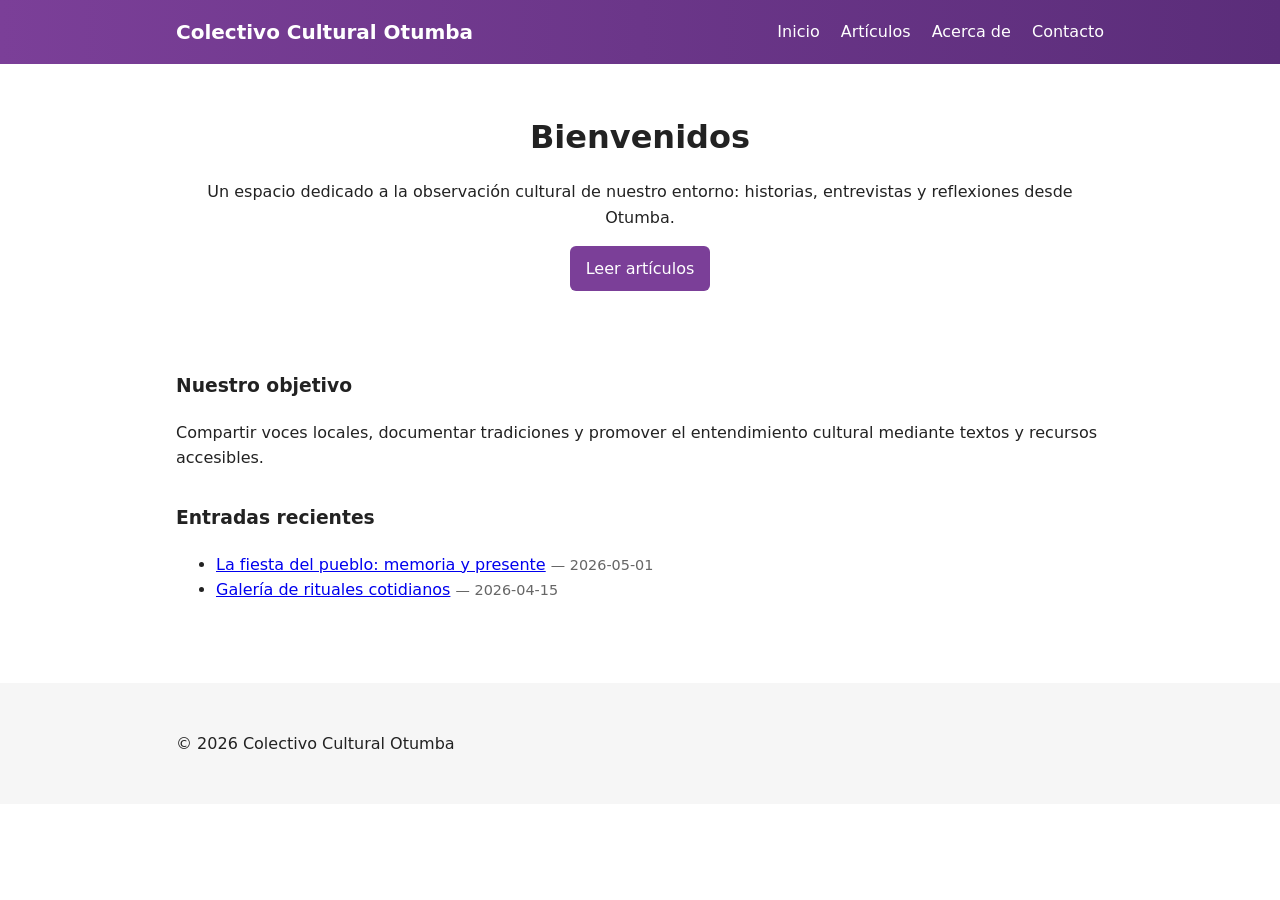
<file: index.html>
<!doctype html>
<html lang="es">
<head>
  <meta charset="utf-8">
  <meta name="viewport" content="width=device-width,initial-scale=1">
  <title>Colectivo Cultural Otumba</title>
  <link rel="stylesheet" href="/css/style.css">
</head>
<body>
  <header class="site-header">
    <div class="container">
      <h1 class="site-title">Colectivo Cultural Otumba</h1>
      <nav class="nav">
        <a href="/index.html">Inicio</a>
        <a href="/blog.html">Artículos</a>
        <a href="/about.html">Acerca de</a>
        <a href="/contact.html">Contacto</a>
      </nav>
    </div>
  </header>

  <main class="container">
    <section class="hero">
      <h2>Bienvenidos</h2>
      <p>Un espacio dedicado a la observación cultural de nuestro entorno: historias, entrevistas y reflexiones desde Otumba.</p>
      <p><a class="btn" href="/blog.html">Leer artículos</a></p>
    </section>

    <section class="intro">
      <h3>Nuestro objetivo</h3>
      <p>Compartir voces locales, documentar tradiciones y promover el entendimiento cultural mediante textos y recursos accesibles.</p>
    </section>

    <section class="latest">
      <h3>Entradas recientes</h3>
      <ul class="posts-list">
        <li><a href="/posts/post-1.html">La fiesta del pueblo: memoria y presente</a> <span class="meta">— 2026-05-01</span></li>
        <li><a href="/posts/post-2.html">Galería de rituales cotidianos</a> <span class="meta">— 2026-04-15</span></li>
      </ul>
    </section>
  </main>

  <footer class="site-footer">
    <div class="container">
      <p>&copy; 2026 Colectivo Cultural Otumba</p>
    </div>
  </footer>

  <script src="/js/script.js"></script>
</body>
</html>
</file>
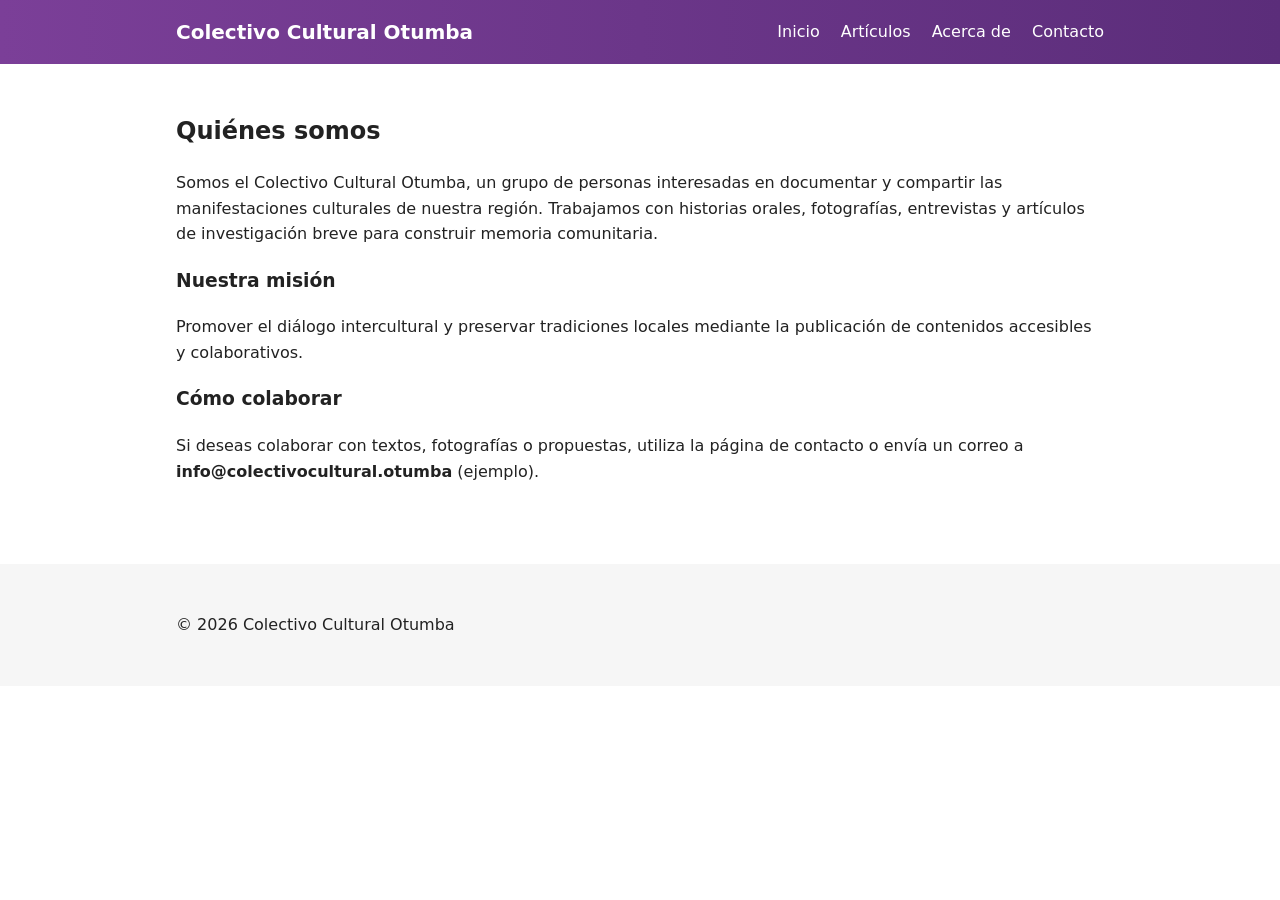
<file: about.html>
<!doctype html>
<html lang="es">
<head>
  <meta charset="utf-8">
  <meta name="viewport" content="width=device-width,initial-scale=1">
  <title>Acerca de — Colectivo Cultural Otumba</title>
  <link rel="stylesheet" href="/css/style.css">
</head>
<body>
  <header class="site-header">
    <div class="container">
      <h1 class="site-title">Colectivo Cultural Otumba</h1>
      <nav class="nav">
        <a href="/index.html">Inicio</a>
        <a href="/blog.html">Artículos</a>
        <a href="/about.html">Acerca de</a>
        <a href="/contact.html">Contacto</a>
      </nav>
    </div>
  </header>

  <main class="container">
    <section class="about">
      <h2>Quiénes somos</h2>
      <p>Somos el Colectivo Cultural Otumba, un grupo de personas interesadas en documentar y compartir las manifestaciones culturales de nuestra región. Trabajamos con historias orales, fotografías, entrevistas y artículos de investigación breve para construir memoria comunitaria.</p>

      <h3>Nuestra misión</h3>
      <p>Promover el diálogo intercultural y preservar tradiciones locales mediante la publicación de contenidos accesibles y colaborativos.</p>

      <h3>Cómo colaborar</h3>
      <p>Si deseas colaborar con textos, fotografías o propuestas, utiliza la página de contacto o envía un correo a <strong>info@colectivocultural.otumba</strong> (ejemplo).</p>
    </section>
  </main>

  <footer class="site-footer">
    <div class="container">
      <p>&copy; 2026 Colectivo Cultural Otumba</p>
    </div>
  </footer>

  <script src="/js/script.js"></script>
</body>
</html>
</file>
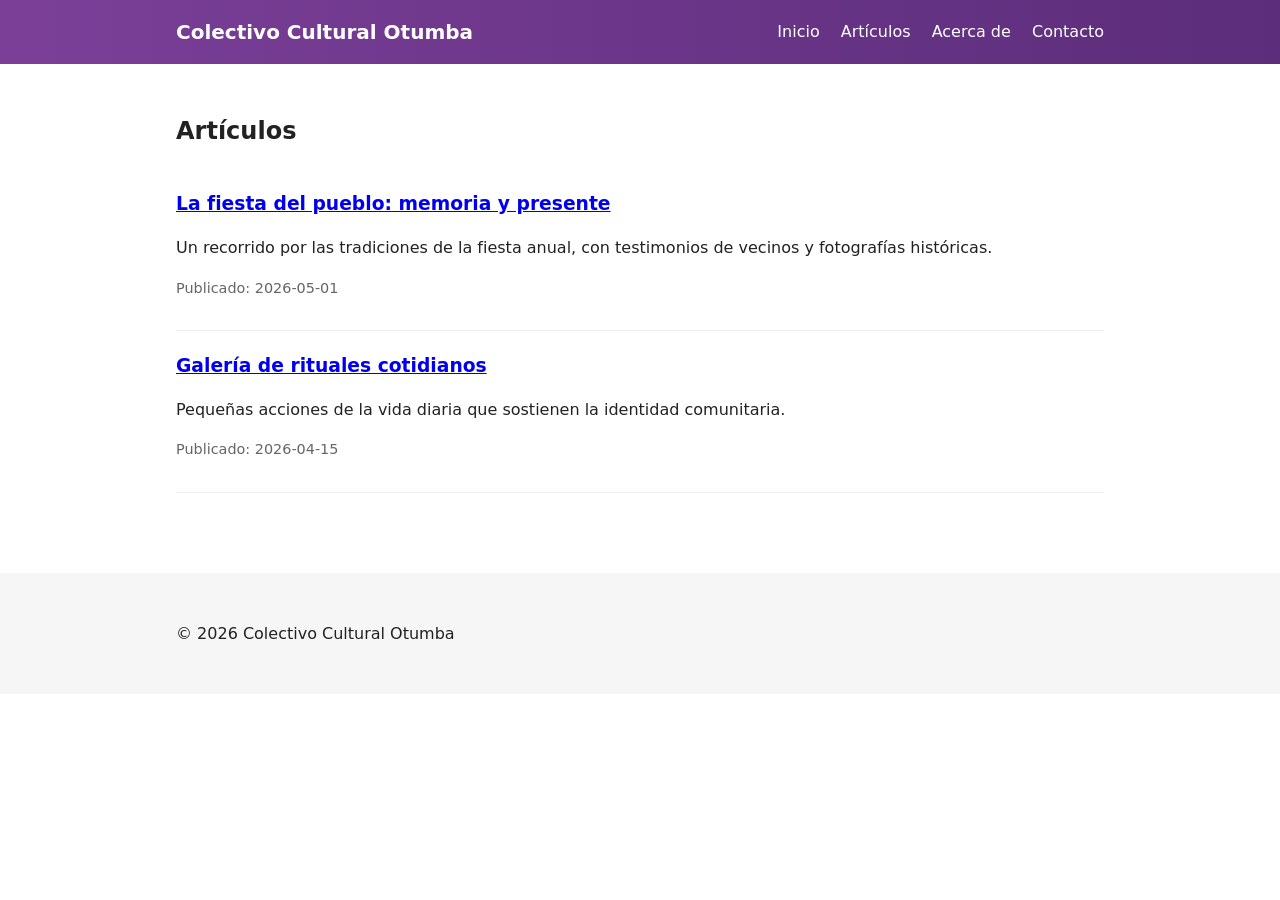
<file: blog.html>
<!doctype html>
<html lang="es">
<head>
  <meta charset="utf-8">
  <meta name="viewport" content="width=device-width,initial-scale=1">
  <title>Artículos — Colectivo Cultural Otumba</title>
  <link rel="stylesheet" href="/css/style.css">
</head>
<body>
  <header class="site-header">
    <div class="container">
      <h1 class="site-title">Colectivo Cultural Otumba</h1>
      <nav class="nav">
        <a href="/index.html">Inicio</a>
        <a href="/blog.html">Artículos</a>
        <a href="/about.html">Acerca de</a>
        <a href="/contact.html">Contacto</a>
      </nav>
    </div>
  </header>

  <main class="container">
    <section class="posts">
      <h2>Artículos</h2>
      <article class="post-summary">
        <h3><a href="/posts/post-1.html">La fiesta del pueblo: memoria y presente</a></h3>
        <p class="excerpt">Un recorrido por las tradiciones de la fiesta anual, con testimonios de vecinos y fotografías históricas.</p>
        <p class="meta">Publicado: 2026-05-01</p>
      </article>

      <article class="post-summary">
        <h3><a href="/posts/post-2.html">Galería de rituales cotidianos</a></h3>
        <p class="excerpt">Pequeñas acciones de la vida diaria que sostienen la identidad comunitaria.</p>
        <p class="meta">Publicado: 2026-04-15</p>
      </article>

    </section>
  </main>

  <footer class="site-footer">
    <div class="container">
      <p>&copy; 2026 Colectivo Cultural Otumba</p>
    </div>
  </footer>

  <script src="/js/script.js"></script>
</body>
</html>
</file>
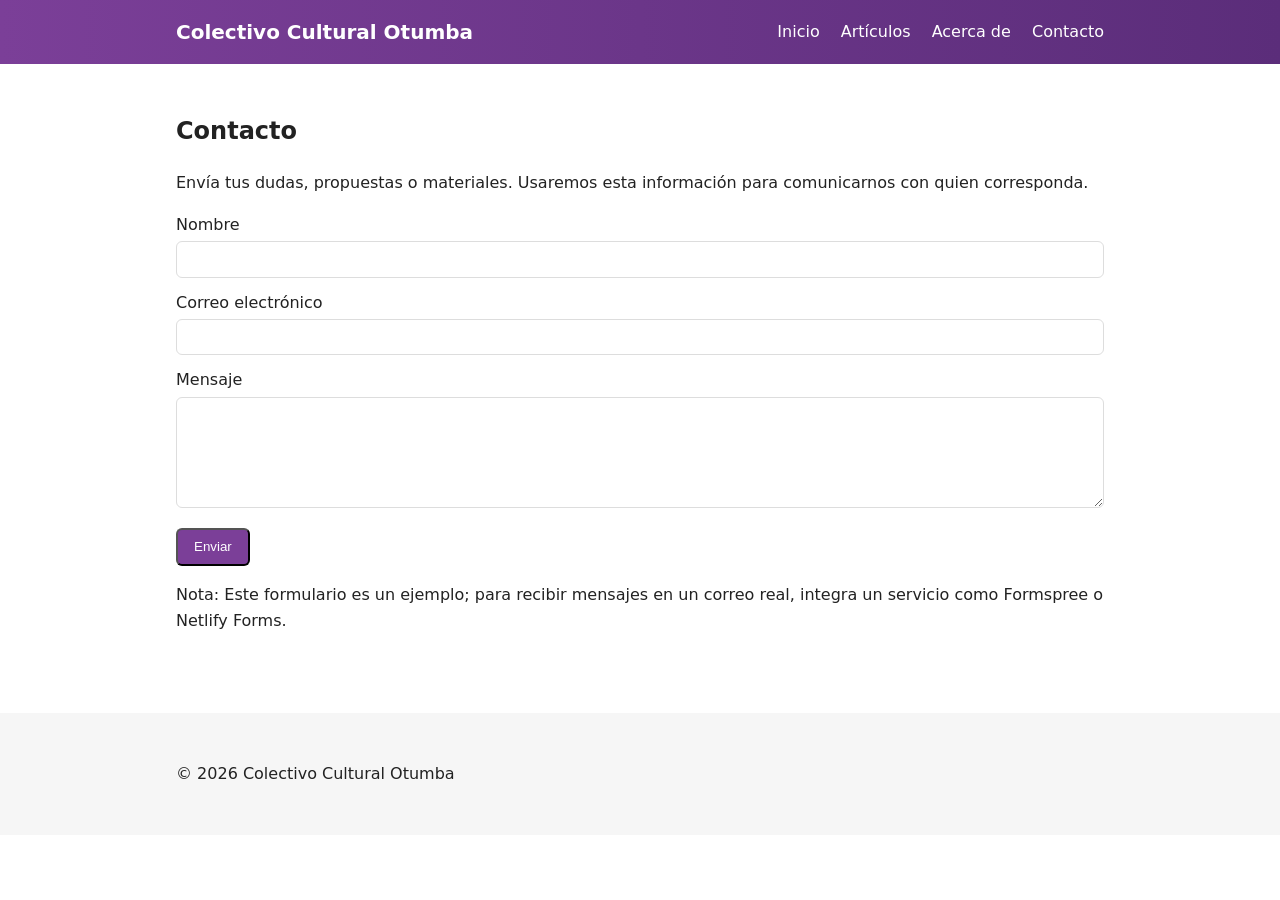
<file: contact.html>
<!doctype html>
<html lang="es">
<head>
  <meta charset="utf-8">
  <meta name="viewport" content="width=device-width,initial-scale=1">
  <title>Contacto — Colectivo Cultural Otumba</title>
  <link rel="stylesheet" href="/css/style.css">
</head>
<body>
  <header class="site-header">
    <div class="container">
      <h1 class="site-title">Colectivo Cultural Otumba</h1>
      <nav class="nav">
        <a href="/index.html">Inicio</a>
        <a href="/blog.html">Artículos</a>
        <a href="/about.html">Acerca de</a>
        <a href="/contact.html">Contacto</a>
      </nav>
    </div>
  </header>

  <main class="container">
    <section class="contact">
      <h2>Contacto</h2>
      <p>Envía tus dudas, propuestas o materiales. Usaremos esta información para comunicarnos con quien corresponda.</p>

      <form id="contactForm" novalidate>
        <label for="name">Nombre</label>
        <input type="text" id="name" name="name" required minlength="2">

        <label for="email">Correo electrónico</label>
        <input type="email" id="email" name="email" required>

        <label for="message">Mensaje</label>
        <textarea id="message" name="message" rows="6" required minlength="10"></textarea>

        <button type="submit" class="btn">Enviar</button>
        <p id="formStatus" class="form-status" aria-live="polite"></p>
      </form>

      <p class="note">Nota: Este formulario es un ejemplo; para recibir mensajes en un correo real, integra un servicio como Formspree o Netlify Forms.</p>
    </section>
  </main>

  <footer class="site-footer">
    <div class="container">
      <p>&copy; 2026 Colectivo Cultural Otumba</p>
    </div>
  </footer>

  <script src="/js/script.js"></script>
</body>
</html>
</file>
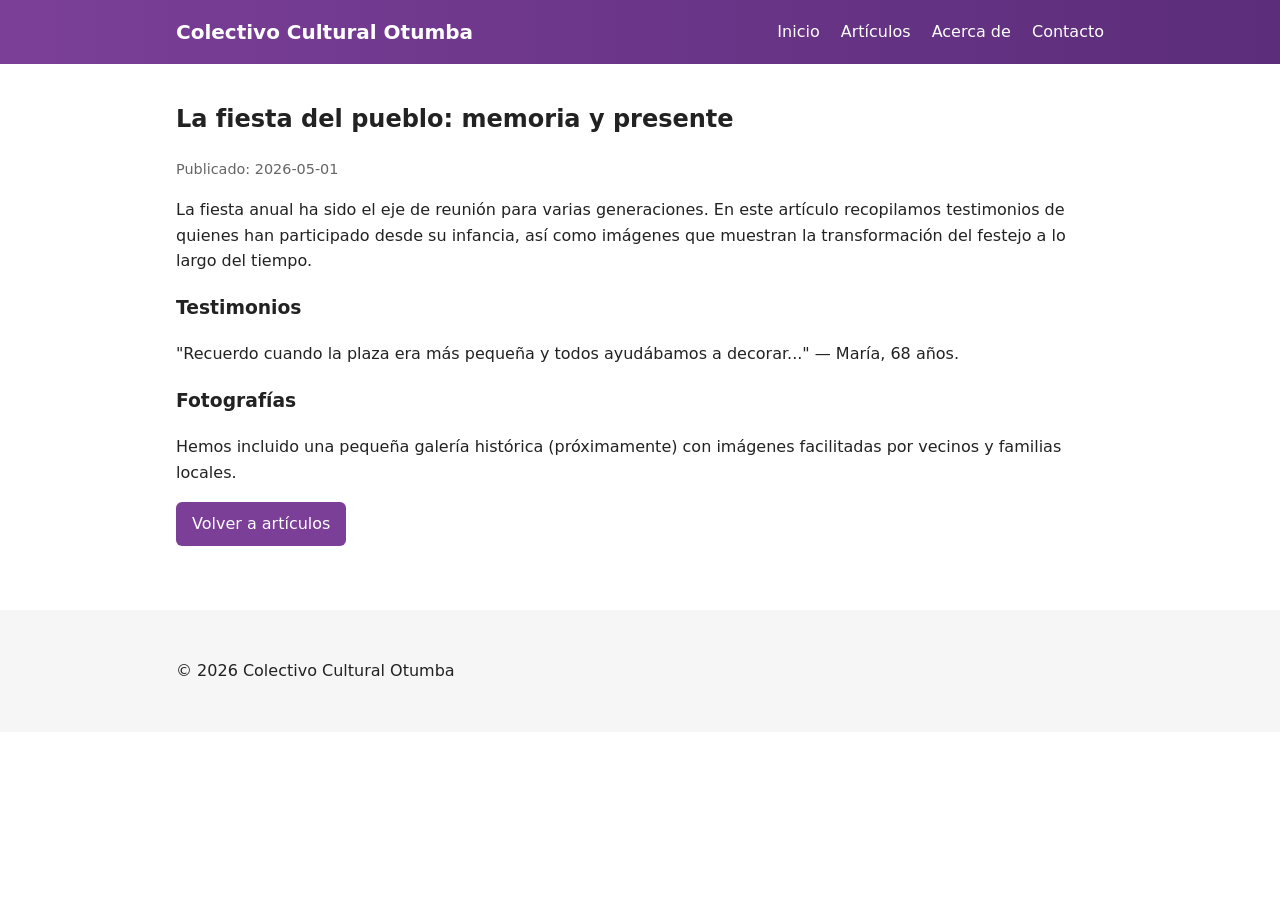
<file: posts/post-1.html>
<!doctype html>
<html lang="es">
<head>
  <meta charset="utf-8">
  <meta name="viewport" content="width=device-width,initial-scale=1">
  <title>La fiesta del pueblo — Colectivo Cultural Otumba</title>
  <link rel="stylesheet" href="/css/style.css">
</head>
<body>
  <header class="site-header">
    <div class="container">
      <h1 class="site-title">Colectivo Cultural Otumba</h1>
      <nav class="nav">
        <a href="/index.html">Inicio</a>
        <a href="/blog.html">Artículos</a>
        <a href="/about.html">Acerca de</a>
        <a href="/contact.html">Contacto</a>
      </nav>
    </div>
  </header>

  <main class="container">
    <article>
      <h2>La fiesta del pueblo: memoria y presente</h2>
      <p class="meta">Publicado: 2026-05-01</p>
      <p>La fiesta anual ha sido el eje de reunión para varias generaciones. En este artículo recopilamos testimonios de quienes han participado desde su infancia, así como imágenes que muestran la transformación del festejo a lo largo del tiempo.</p>

      <h3>Testimonios</h3>
      <p>"Recuerdo cuando la plaza era más pequeña y todos ayudábamos a decorar..." — María, 68 años.</p>

      <h3>Fotografías</h3>
      <p>Hemos incluido una pequeña galería histórica (próximamente) con imágenes facilitadas por vecinos y familias locales.</p>

      <p><a class="btn" href="/blog.html">Volver a artículos</a></p>
    </article>
  </main>

  <footer class="site-footer">
    <div class="container">
      <p>&copy; 2026 Colectivo Cultural Otumba</p>
    </div>
  </footer>

  <script src="/js/script.js"></script>
</body>
</html>
</file>
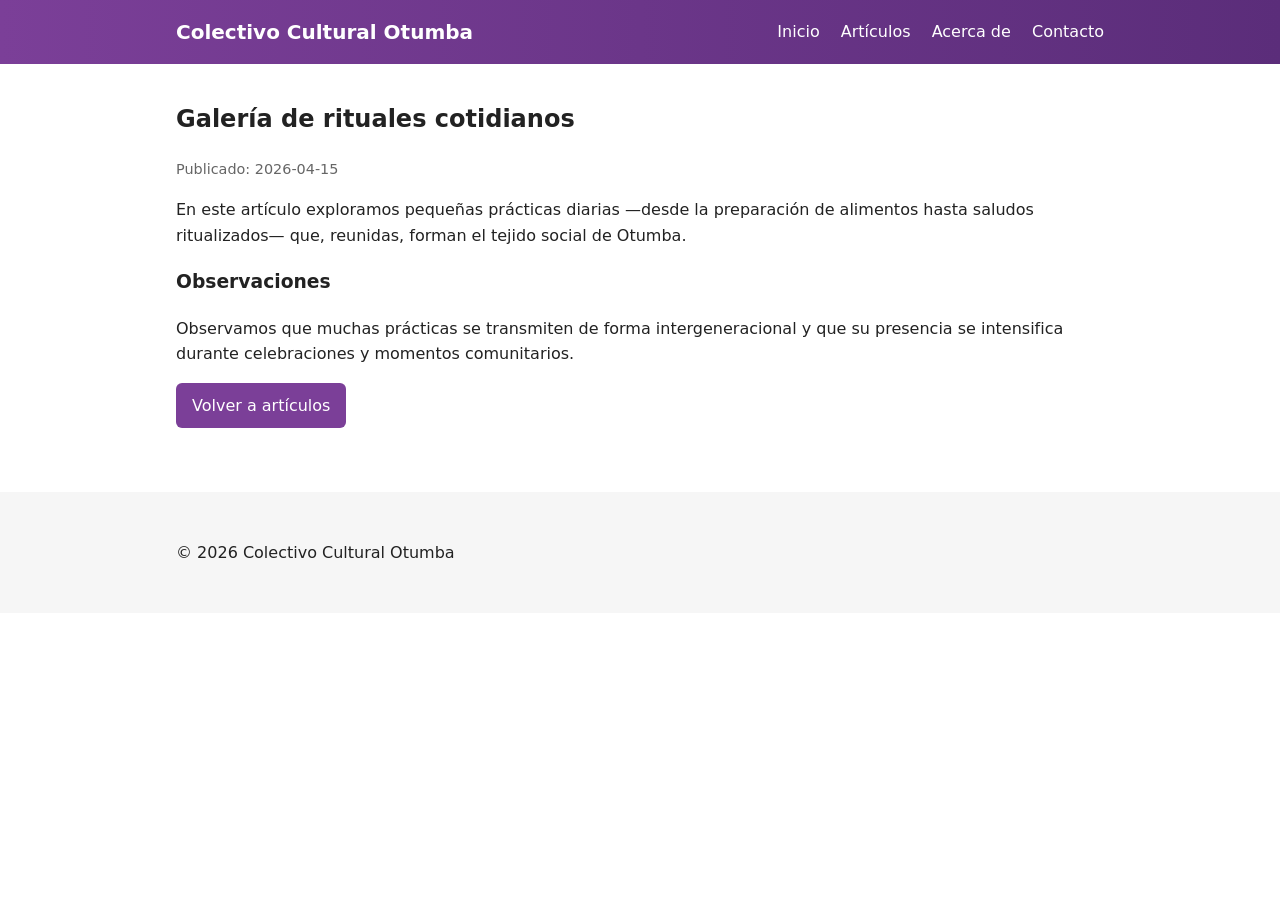
<file: posts/post-2.html>
<!doctype html>
<html lang="es">
<head>
  <meta charset="utf-8">
  <meta name="viewport" content="width=device-width,initial-scale=1">
  <title>Galería de rituales cotidianos — Colectivo Cultural Otumba</title>
  <link rel="stylesheet" href="/css/style.css">
</head>
<body>
  <header class="site-header">
    <div class="container">
      <h1 class="site-title">Colectivo Cultural Otumba</h1>
      <nav class="nav">
        <a href="/index.html">Inicio</a>
        <a href="/blog.html">Artículos</a>
        <a href="/about.html">Acerca de</a>
        <a href="/contact.html">Contacto</a>
      </nav>
    </div>
  </header>

  <main class="container">
    <article>
      <h2>Galería de rituales cotidianos</h2>
      <p class="meta">Publicado: 2026-04-15</p>
      <p>En este artículo exploramos pequeñas prácticas diarias —desde la preparación de alimentos hasta saludos ritualizados— que, reunidas, forman el tejido social de Otumba.</p>

      <h3>Observaciones</h3>
      <p>Observamos que muchas prácticas se transmiten de forma intergeneracional y que su presencia se intensifica durante celebraciones y momentos comunitarios.</p>

      <p><a class="btn" href="/blog.html">Volver a artículos</a></p>
    </article>
  </main>

  <footer class="site-footer">
    <div class="container">
      <p>&copy; 2026 Colectivo Cultural Otumba</p>
    </div>
  </footer>

  <script src="/js/script.js"></script>
</body>
</html>
</file>
<file: css/style.css>
/* Estilos básicos para Colectivo Cultural Otumba */
:root{
  --bg:#ffffff;
  --text:#222;
  --accent:#7b3f98;
  --muted:#666;
}
*{box-sizing:border-box}
body{font-family:system-ui,-apple-system,Segoe UI,Roboto,"Helvetica Neue",Arial;line-height:1.6;color:var(--text);background:var(--bg);margin:0}
.container{max-width:960px;margin:0 auto;padding:1rem}
.site-header{background:linear-gradient(90deg,var(--accent),#5b2d7a);color:#fff}
.site-header .container{display:flex;align-items:center;justify-content:space-between;padding:1rem}
.site-title{margin:0;font-size:1.25rem}
.nav a{color:#fff;text-decoration:none;margin-left:1rem}
.hero{padding:2rem 0;text-align:center}
.hero h2{font-size:2rem;margin:0 0 .5rem}
.btn{display:inline-block;background:var(--accent);color:#fff;padding:.6rem 1rem;border-radius:6px;text-decoration:none}
.intro, .latest, .about, .posts, .contact{margin:2rem 0}
.posts .post-summary{border-bottom:1px solid #eee;padding:1rem 0}
.posts .post-summary h3{margin:.2rem 0}
.meta{color:var(--muted);font-size:.9rem}
.site-footer{background:#f6f6f6;padding:1rem 0;margin-top:2rem}
.form-status{margin-top:.5rem;color:var(--muted)}
input[type="text"],input[type="email"],textarea{width:100%;padding:.6rem;border:1px solid #ddd;border-radius:6px;margin-top:.25rem;margin-bottom:.75rem}
@media (max-width:600px){
  .site-header .container{flex-direction:column;align-items:flex-start}
  .nav a{margin:0 .5rem .5rem 0}
}
</file>
